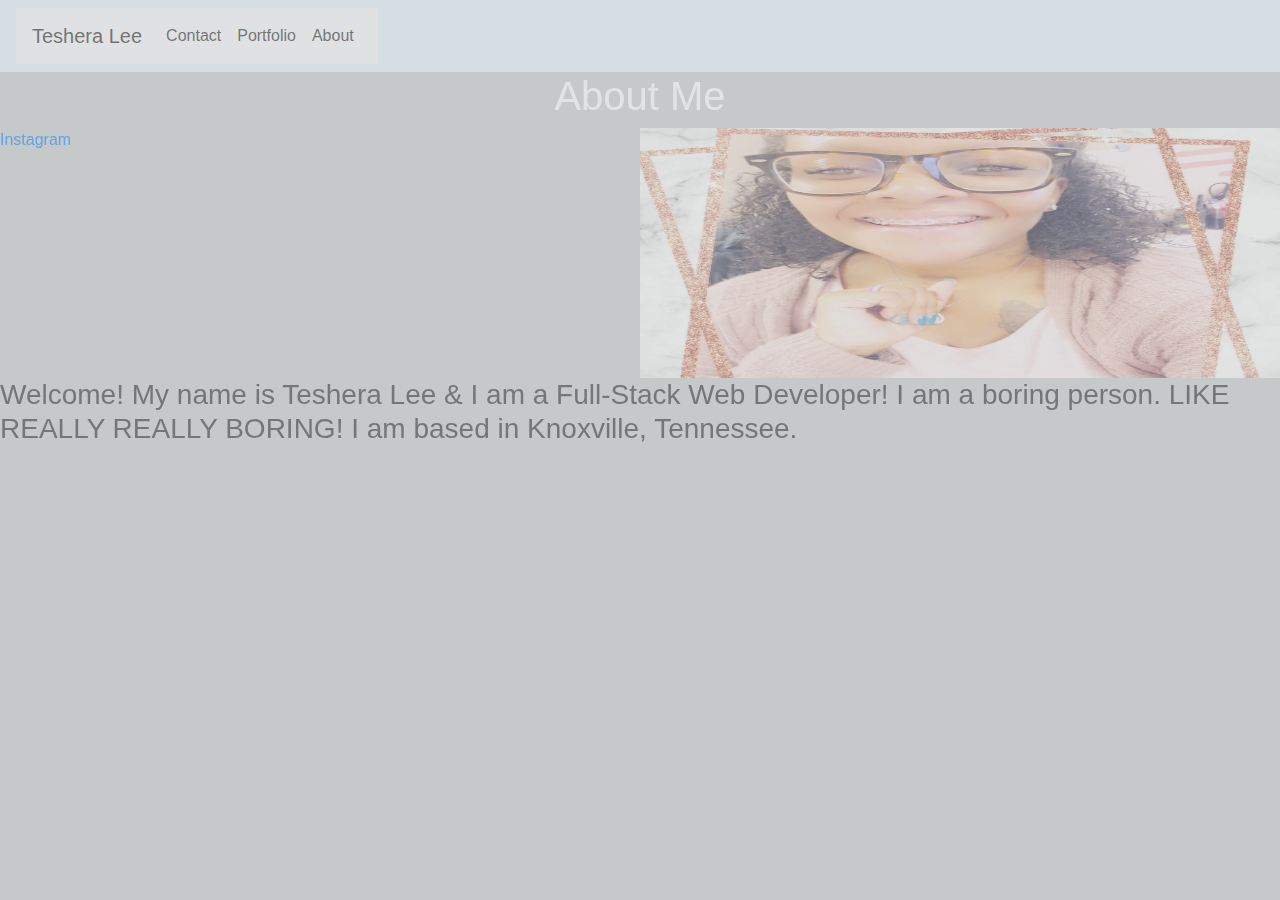
<file: index.html>
<!DOCTYPE html>
<html lang="en">
<head>
    <meta charset="UTF-8">
    <meta name="viewport" content="width=device-width, initial-scale=1.0">
    <title>About Teshera</title>
    <link rel="stylesheet" href="https://maxcdn.bootstrapcdn.com/bootstrap/4.0.0/css/bootstrap.min.css">
    <link rel="stylesheet" href="style.css">

    <nav class="navbar navbar-light" style="background-color: #e3f2fd;">
      <!-- Teshera Lee -->
    <nav class="navbar navbar-expand-lg navbar-light bg-light">
        <a class="navbar-brand" href="#">Teshera Lee</a>
        <button class="navbar-toggler" type="button" data-toggle="collapse" data-target="#navbarNav" aria-controls="navbarNav" aria-expanded="false" aria-label="Toggle navigation">
          <span class="navbar-toggler-icon"></span>
        </button>
        <div class="dropdown navbar-collapse" id="navbarNav">
          <ul class="navbar-nav">
            <li class="nav-item">
                <a class="nav-link active" href="contact.html">Contact<span class="sr-only"></span></a>
            </li>
            <li class="nav-item">
              <a class="nav-link active" href="portfolio.html">Portfolio</a>
            </li>
            <li class="nav-item">
              <a class="nav-link active" href="index.html">About</a>
            </li>
          </ul>
        </div>
    </nav>
    </nav>
</head>
<body>
    
      <h1>About Me</h1>
      
      <img src="./Assets/Images/smile.jpg" alt="..." id="smile">

      <style>
        body {
          background-image: url('https://images.unsplash.com/photo-1526925539332-aa3b66e35444?ixid=MXwxMjA3fDB8MHxwaG90by1wYWdlfHx8fGVufDB8fHw%3D&ixlib=rb-1.2.1&auto=format&fit=crop&w=701&q=80');
          background-repeat: no-repeat;
          background-attachment: fixed;
          background-size: cover;
          opacity: .5;
        }
        </style>

      <h3> Welcome! My name is Teshera Lee & I am a Full-Stack Web Developer! I am a boring person. LIKE REALLY REALLY BORING!
        I am based in Knoxville, Tennessee. </h3>
    
    <a href="https://www.instagram.com/she_glimmers/">Instagram</a>
    
    <script src="https://ajax.googleapis.com/ajax/libs/jquery/1.11.3/jquery.min.js"></script>

    <script src="https://cdnjs.cloudflare.com/ajax/libs/popper.js/1.14.3/umd/popper.min.js"></script>
  
    <!-- Bootstrap JavaScript CDN -->
    <script src="https://maxcdn.bootstrapcdn.com/bootstrap/4.0.0/js/bootstrap.min.js"></script>
</body>
</html>
</file>
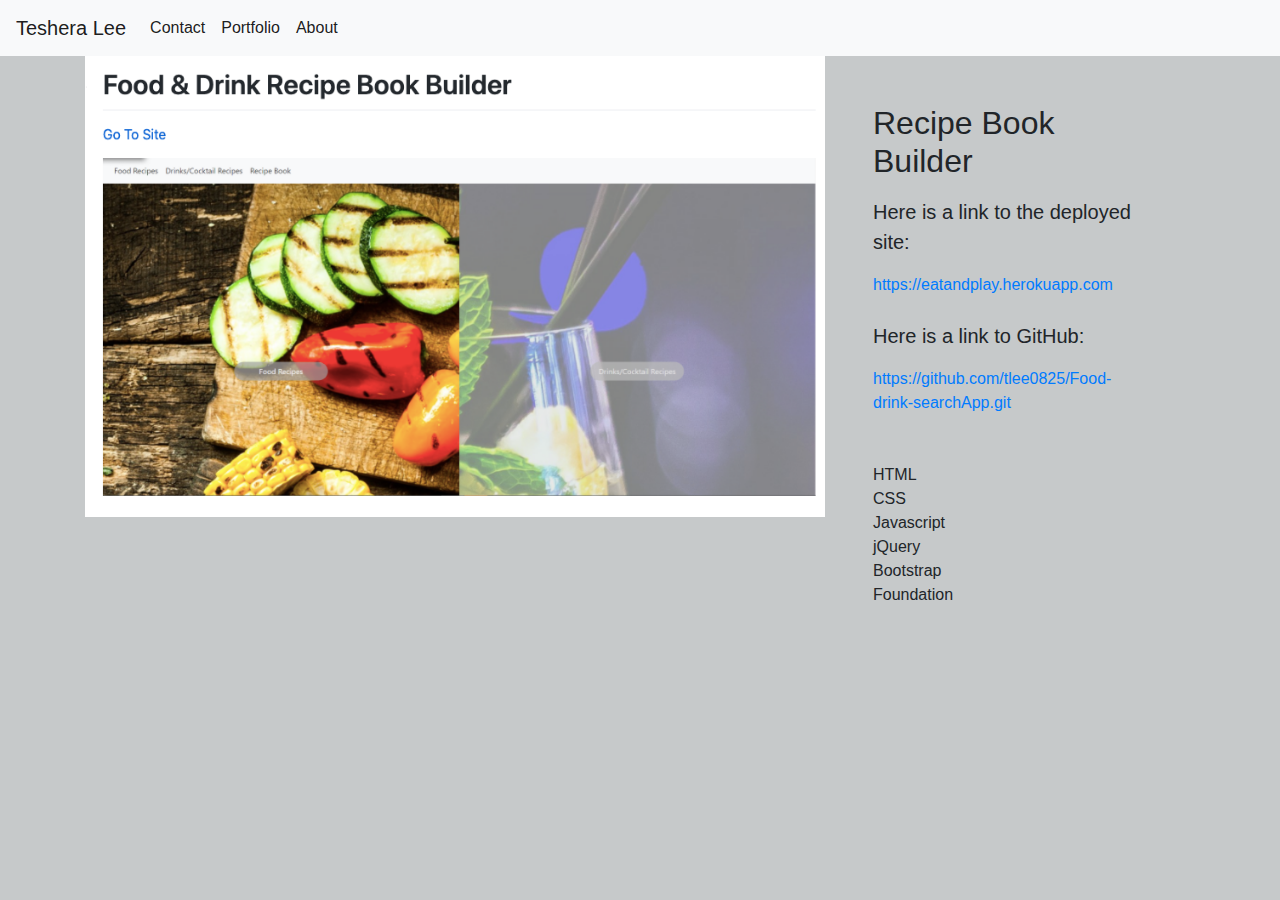
<file: portfolio.html>
<!DOCTYPE html>
<html lang="en">
<head>
    <meta charset="UTF-8">
    <meta name="viewport" content="width=device-width, initial-scale=1.0">
    <title>Document</title>
    <link rel="stylesheet" href="https://stackpath.bootstrapcdn.com/bootstrap/4.5.2/css/bootstrap.min.css" integrity="sha384-JcKb8q3iqJ61gNV9KGb8thSsNjpSL0n8PARn9HuZOnIxN0hoP+VmmDGMN5t9UJ0Z" crossorigin="anonymous">
    <link rel="stylesheet" href="style.css">
</head>
<body>
    <nav class="navbar navbar-expand-lg navbar-light bg-light">
        <a class="navbar-brand" href="#">Teshera Lee</a>
        <button class="navbar-toggler" type="button" data-toggle="collapse" data-target="#navbarNav" aria-controls="navbarNav" aria-expanded="false" aria-label="Toggle navigation">
          <span class="navbar-toggler-icon"></span>
        </button>
        <div class="dropdown navbar-collapse" id="navbarNav">
          <ul class="navbar-nav">
            <li class="nav-item">
                <a class="nav-link active" href="contact.html">Contact<span class="sr-only"></span></a>
            </li>
            <li class="nav-item">
              <a class="nav-link active" href="portfolio.html">Portfolio</a>
            </li>
            <li class="nav-item">
              <a class="nav-link active" href="index.html">About</a>
            </li>
          </ul>
        </div>
      </nav>
    
      <div class="container">
        <div class="row d-flex no-gutters align-items-stretch">
            <div class="col-12 col-lg-8 block__73422"
                style="background-size: contain; background-image: url('Assets/Images/Recipe Book Image.png');background-repeat: no-repeat;"
                data-aos="fade-right" data-aos-delay="">
            </div>
            <div class="col-lg-4 ml-auto p-lg-5 mt-4 mt-lg-0" data-aos="fade-left" data-aos-delay="">
                <h2 class="mb-3 projectName">Recipe Book Builder</h2>
                <p>Here is a link to the deployed site:</p>
                <a href="https://eatandplay.herokuapp.com">https://eatandplay.herokuapp.com</a>
                <br>
                <br>
                <p>Here is a link to GitHub:</p>
                <a href="https://github.com/tlee0825/Food-drink-searchApp.git">https://github.com/tlee0825/Food-drink-searchApp.git</a>
                <ul class="ul-check primary list-unstyled mt-5">
                    <li>HTML</li>
                    <li>CSS</li>
                    <li>Javascript</li>
                    <li>jQuery</li>
                    <li>Bootstrap</li>
                    <li>Foundation</li>
                </ul>
            </div>
        </div>
    
</body>
</html>
</file>
<file: style.css>
body {
    background-color: rgb(198, 201, 202);
  }
  
  h1 {
    color: rgb(255, 255, 255);
    text-align: center;
  }
  
  p {
    font-family: 'Lucida Sans', 'Lucida Sans Regular', 'Lucida Grande', 'Lucida Sans Unicode', Geneva, Verdana, sans-serif;
    font-size: 20px;
  }

  navbar {
    position: relative;
    float: right;
    color: lightcoral
  }

  h2 {
    float: left;
  }

  h3 {
    float: left;
  }

  #smile {
    height: 250px;
    width: 150px;
    float: right;
    display: block;
    width: 50%;
  }
  img.resize {
    max-width:50%;
    max-height:50%;
  }
</file>
